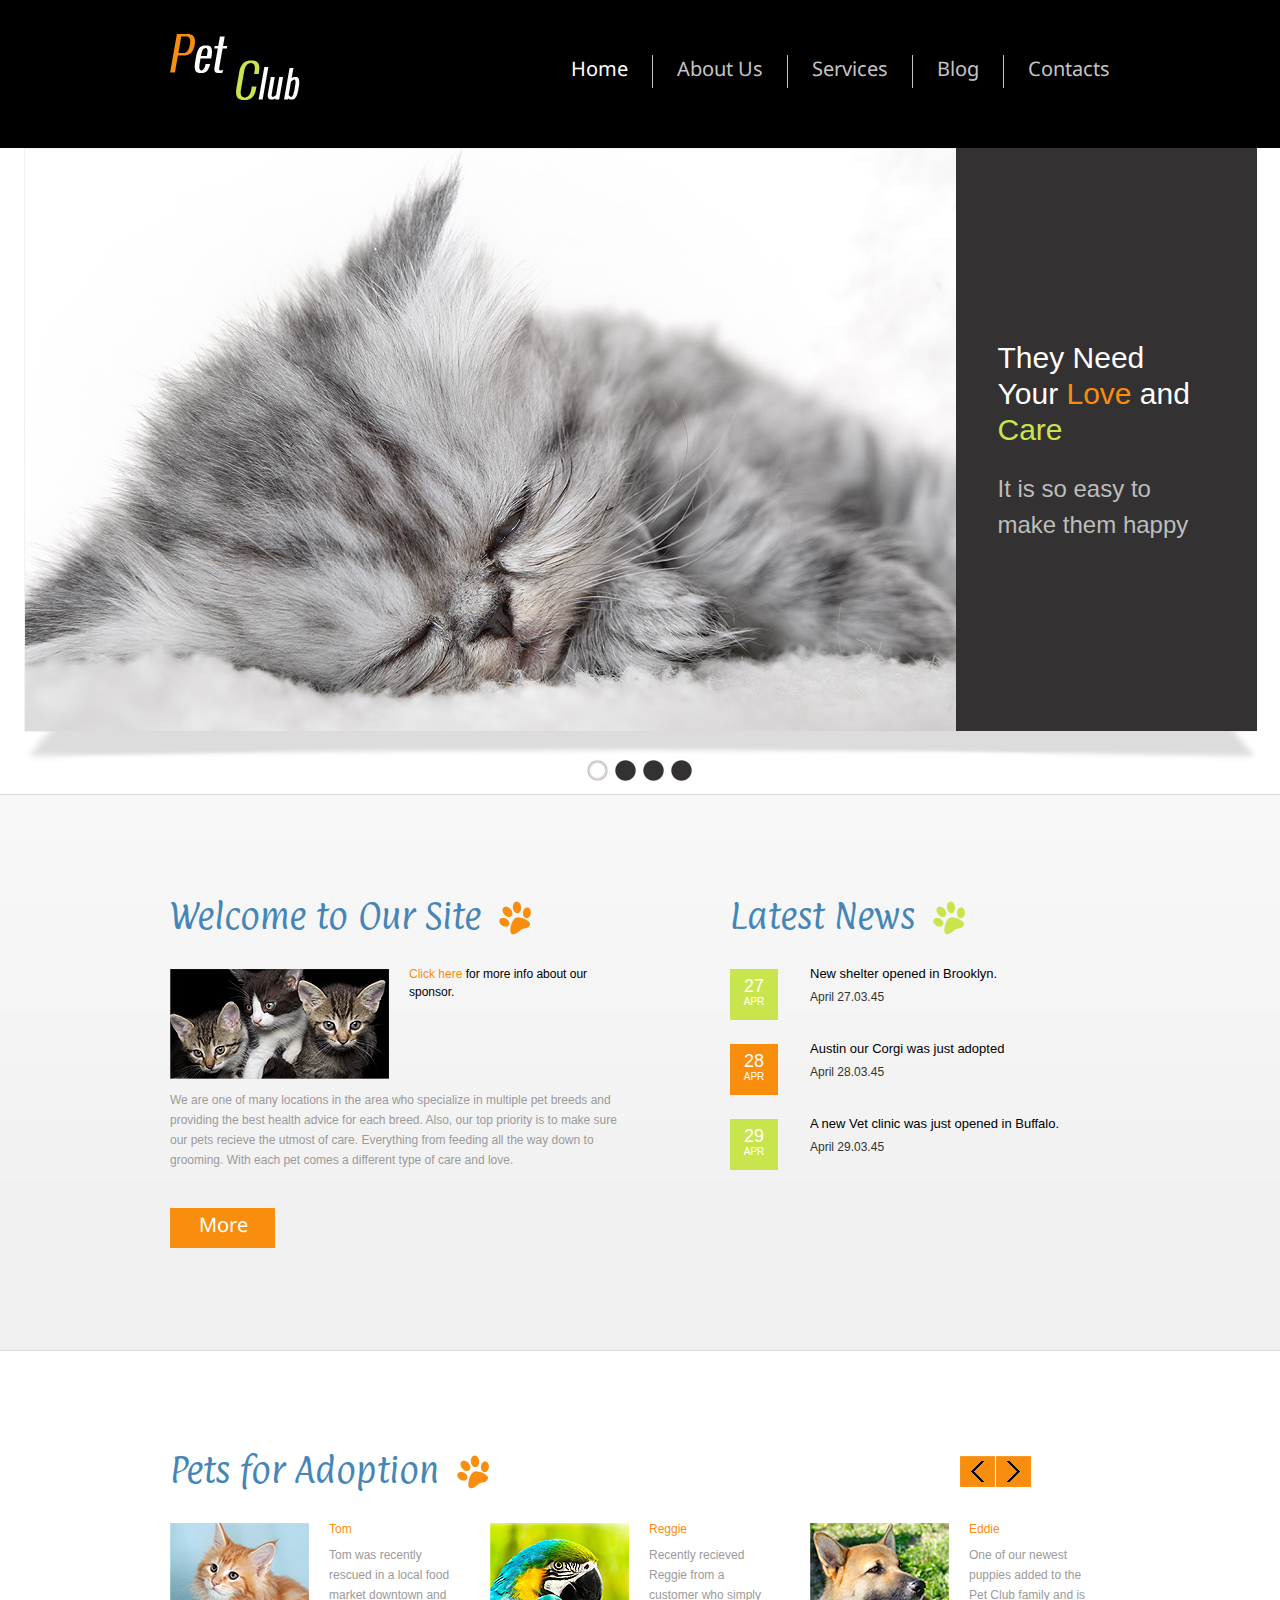
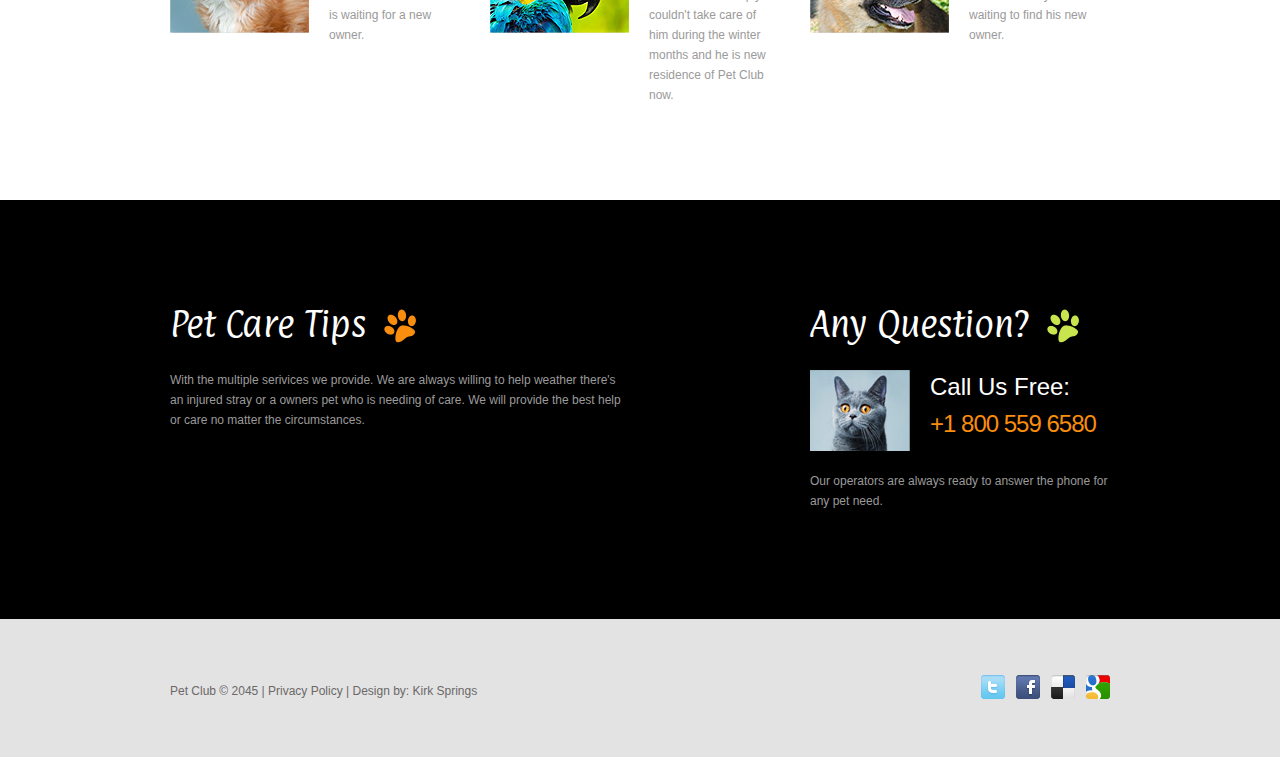
<file: index.html>
<!DOCTYPE html>
<html lang="en">
<head>
<title>Pet Store</title>
<meta charset="utf-8">
<link rel="icon" href="images/favicon.ico">
<link rel="shortcut icon" href="images/favicon.ico">
<link rel="stylesheet" href="css/style.css">
<link rel="stylesheet" href="css/slider.css">
<script src="js/jquery.js"></script>
<script src="js/jquery-migrate-1.1.1.js"></script>
<script src="js/superfish.js"></script>
<script src="js/jquery.carouFredSel-6.1.0-packed.js"></script>
<script src="js/jquery.equalheights.js"></script>
<script src="js/jquery.easing.1.3.js"></script>
<script src="js/tms-0.4.1.js"></script>
<script src="js/jquery.ui.totop.js"></script>
<script>
$(window).load(function () {
    $('.slider')._TMS({
        show: 0,
        pauseOnHover: false,
        prevBu: '.prev',
        nextBu: '.next',
        playBu: false,
        duration: 800,
        preset: 'fade',
        pagination: true, /*<ul></ul>*/
        pagNums: false,
        slideshow: 8000,
        numStatus: false,
        banners: true,
        waitBannerAnimation: false,
        progressBar: false
    })
});
$(window).load(function () {
    $('.carousel1').carouFredSel({
        auto: false,
        prev: '.prev',
        next: '.next',
        width: 960,
        items: {
            visible: {
                min: 3,
                max: 3
            },
            height: 'auto',
            width: 300,
        },
        responsive: true,
        scroll: 1,
        mousewheel: false,
        swipe: {
            onMouse: true,
            onTouch: true
        }
    });
});
jQuery(document).ready(function () {
    $().UItoTop({
        easingType: 'easeOutQuart'
    });
});
</script>
<!--[if lt IE 9]>
<script src="js/html5shiv.js"></script>
<link rel="stylesheet" media="screen" href="css/ie.css">
<![endif]-->
</head>
<body class="page1">
<header>
  <div class="container_12">
    <div class="grid_12">
      <h1><a href="index.html"><img src="images/logo.png" alt=""></a> </h1>
      <div class="menu_block">
        <nav>
          <ul class="sf-menu">
            <li class="current"><a href="index.html">Home</a></li>
            <li class="with_ul"><a href="about-us.html">About Us</a>
              <ul>
                <li><a href="#">Testimonials</a></li>
                <li><a href="#">Archive</a></li>
              </ul>
            </li>
            <li><a href="services.html">Services</a></li>
            <li><a href="blog.html">Blog</a></li>
            <li><a href="contacts.html">Contacts </a></li>
          </ul>
        </nav>
        <div class="clear"></div>
      </div>
      <div class="clear"></div>
    </div>
  </div>
</header>
<div class="top_block">
  <div class="slider-relative">
    <div class="slider-block">
      <div class="slider">
        <ul class="items">
          <li><img src="images/slide.jpg" alt="">
            <div class="banner">They Need Your <span>Love</span> and <i>Care</i>
              <p>It is so easy to make them happy</p>
            </div>
          </li>
          <li><img src="images/slide1.jpg" alt="">
            <div class="banner">They Need Your <span>Love</span> and <i>Care</i>
              <p>It is so easy to make them happy</p>
            </div>
          </li>
          <li><img src="images/slide2.jpg" alt="">
            <div class="banner">They Need Your <span>Love</span> and <i>Care</i>
              <p>It is so easy to make them happy</p>
            </div>
          </li>
          <li><img src="images/slide3.jpg" alt="">
            <div class="banner">They Need Your <span>Love</span> and <i>Care</i>
              <p>It is so easy to make them happy</p>
            </div>
          </li>
        </ul>
      </div>
    </div>
  </div>
</div>
<div class="page1_block">
  <div class="container_12">
    <div class="grid_6">
      <h2>Welcome to Our Site</h2>
      <br>
      <img src="images/page1_img5.jpg" alt="" class="img_inner fleft">
      <div class="extra_wrapper style1">
        <p class="text1"><a href="https://www.linkedin.com/in/kirk-springs-586a49251/">Click here</a> for more info about our sponsor. </p>
        </div>
      <div class="clear"></div>We are one of many locations in the area who specialize in multiple pet breeds and providing the best health advice for each breed. Also, our top priority is to make sure our pets recieve the utmost of care. Everything from feeding all the way down to grooming. With each pet comes a different type of care and love.
      <br>
      <a href="#" class="btn">More</a> </div>
    <div class="grid_5 prefix_1">
      <h2 class="ic1">Latest News</h2>
      <ul class="list">
        <li> <span>
          <time datetime="2045-01-01">27<span>APR</span></time>
          </span>
          <div class="extra_wrapper">
            <div class="col1"><a href="#">New shelter opened in Brooklyn.</a>
              <time datetime="2045-01-01">April 27.03.45</time>
            </div>
            </div>
        </li>
        <li> <span class="cnt">
          <time datetime="2045-01-01">28<span>APR</span></time>
          </span>
          <div class="extra_wrapper">
            <div class="col1"><a href="#">Austin our Corgi was just adopted</a>
              <time datetime="2045-01-01">April 28.03.45</time>
            </div>
            </div>
        </li>
        <li> <span>
          <time datetime="2045-01-01">29<span>APR</span></time>
          </span>
          <div class="extra_wrapper">
            <div class="col1"><a href="#">A new Vet clinic was just opened in Buffalo.</a>
              <time datetime="2045-01-01">April 29.03.45</time>
            </div>
            </div>
        </li>
      </ul>
    </div>
  </div>
</div>
<div class="content page1">
  <div class="container_12">
    <div class="grid_12"> <a href="#" class="next"></a><a href="#" class="prev"></a>
      <h2>Pets for Adoption</h2>
    </div>
    <div class="clear"></div>
    <ul class="carousel1">
      <li class="grid_4"> <img src="images/carousel1_img1.jpg" alt="" class="img_inner fleft">
        <div class="extra_wrapper pad1">
          <p class="col2"><a href="#">Tom </a></p>
          Tom was recently rescued in a local food market downtown and is waiting for a new owner. </div>
      </li>
      <li class="grid_4"> <img src="images/carousel1_img2.jpg" alt="" class="img_inner fleft">
        <div class="extra_wrapper pad1">
          <p class="col2"><a href="#">Reggie</a></p>
          Recently recieved Reggie from a customer who simply couldn't take care of him during the winter months and he is new residence of Pet Club now.
         </div>
      </li>
      <li class="grid_4"> <img src="images/carousel1_img3.jpg" alt="" class="img_inner fleft">
        <div class="extra_wrapper pad1">
          <p class="col2"><a href="#">Eddie</a></p>
          One of our newest puppies added to the Pet Club family and is waiting to find his new owner. </div>
      </li>
      <li class="grid_4"> <img src="images/carousel1_img4.jpg" alt="" class="img_inner fleft">
        <div class="extra_wrapper pad1">
          <p class="col2"><a href="#">Aeraesent quis hoj rcieget diam iverral.</a></p>
          Loaesent quis orci diam viverralopr con equat. Lusce sagittis quam ihui hyhy opir pulvinarhjk velit. </div>
      </li>
      <li class="grid_4"> <img src="images/carousel1_img5.jpg" alt="" class="img_inner fleft">
        <div class="extra_wrapper pad1">
          <p class="col2"><a href="#">Aeraesent quis hoj rcieget diam iverral.</a></p>
          Loaesent quis orci diam viverralopr con equat. Lusce sagittis quam ihui hyhy opir pulvinarhjk velit. </div>
      </li>
      <li class="grid_4"> <img src="images/carousel1_img6.jpg" alt="" class="img_inner fleft">
        <div class="extra_wrapper pad1">
          <p class="col2"><a href="#">Aeraesent quis hoj rcieget diam iverral.</a></p>
          Loaesent quis orci diam viverralopr con equat. Lusce sagittis quam ihui hyhy opir pulvinarhjk velit. </div>
      </li>
    </ul>
  </div>
</div>
<div class="bottom_block">
  <div class="container_12">
    <div class="grid_6">
      <h2>Pet Care Tips </h2>
      <br>
      With the multiple serivices we provide. We are always willing to help weather there's an injured stray or a owners pet who is needing of care. We will provide the best help or care no matter the circumstances.</div>
    <div class="grid_4 prefix_2">
      <h2 class="ic1">Any Question?</h2>
      <img src="images/page1_img4.jpg" alt="" class="fleft img_inner">
      <div class="extra_wrapper">
        <div class="cont"> Call Us Free: <span>+1 800 559 6580</span> </div>
      </div>
      <div class="clear"></div>
      Our operators are always ready to answer the phone for any pet need.</div>
  </div>
</div>
<footer>
  <div class="container_12">
    <div class="grid_12">
      <div class="socials"> <a href="#"></a> <a href="#"></a> <a href="#"></a> <a href="#"></a> </div>
      <p>Pet Club &copy; 2045 | <a href="#">Privacy Policy</a> | Design by: <a href="https://www.linkedin.com/in/kirk-springs-586a49251/">Kirk Springs</a></p>
    </div>
    <div class="clear"></div>
  </div>
</footer>
</body>
</html>
</file>
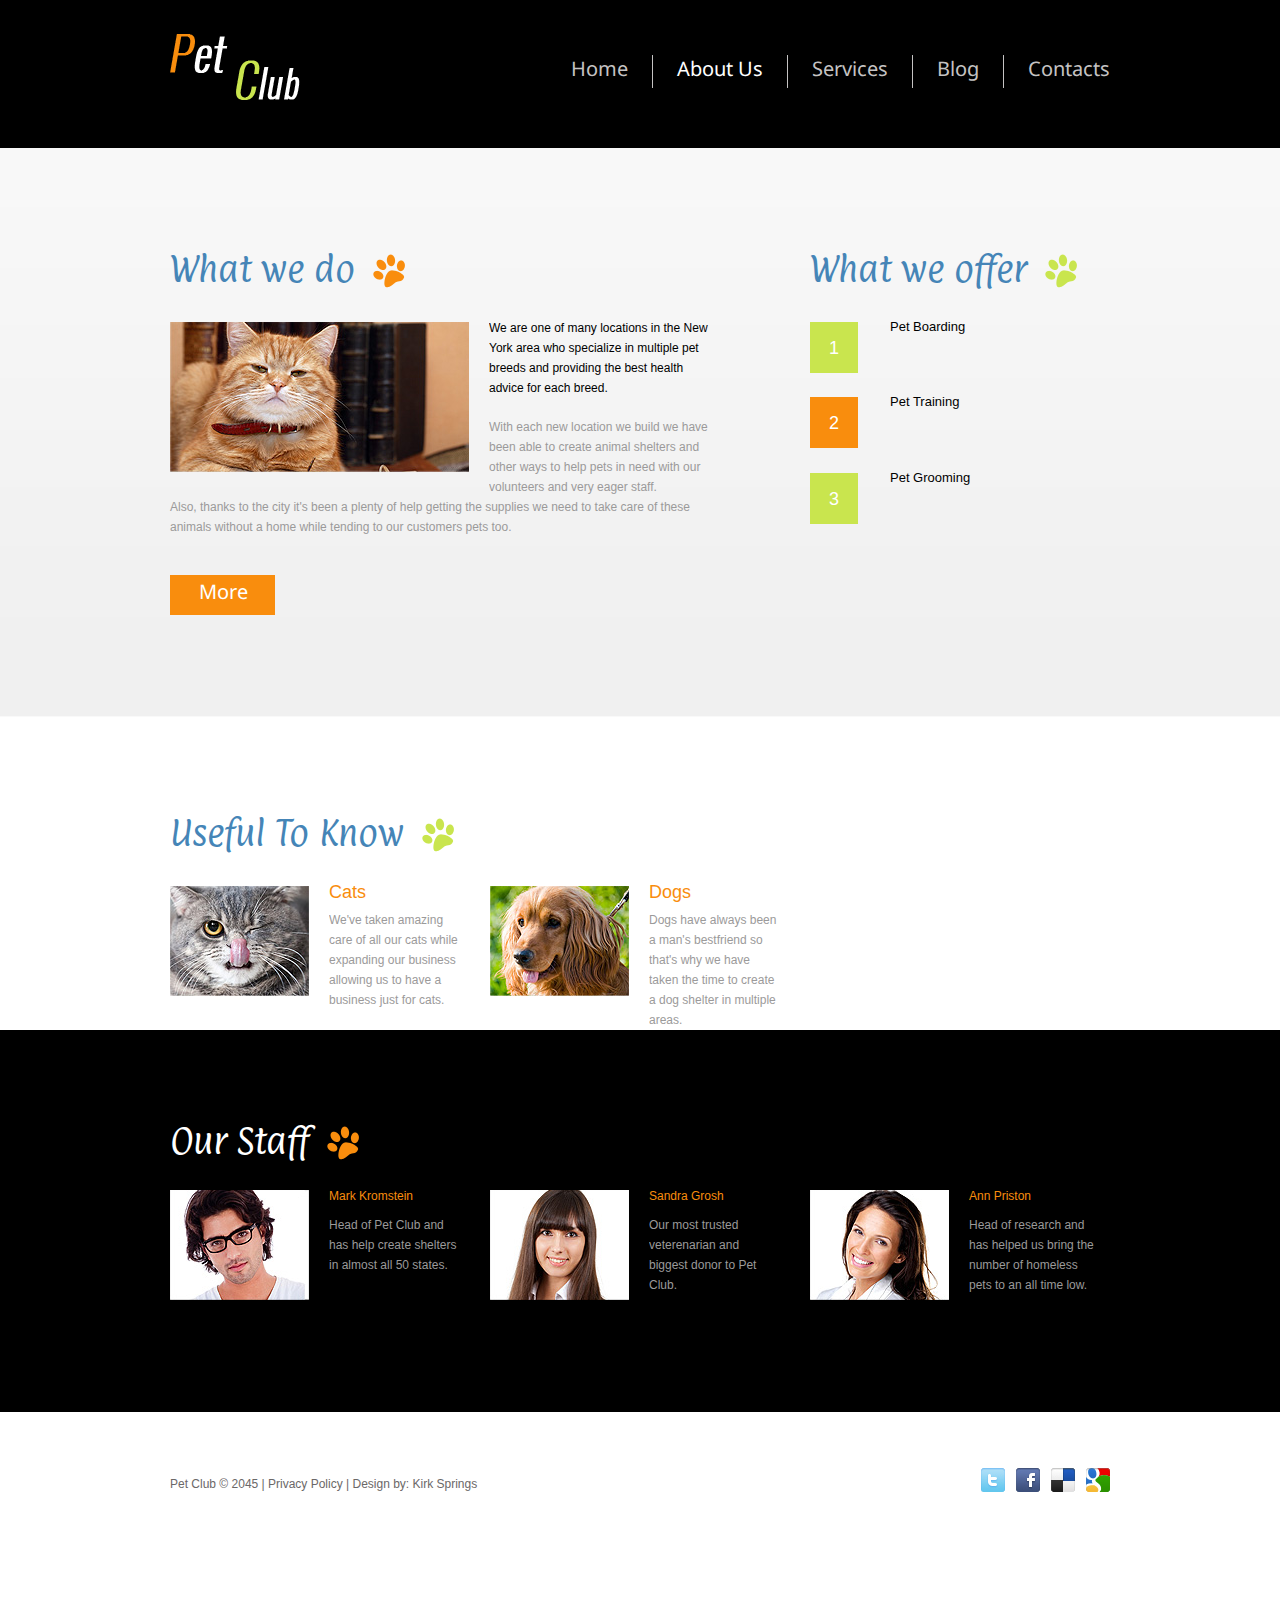
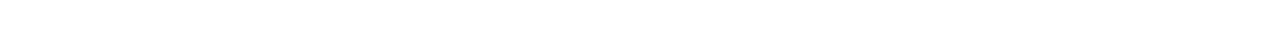
<file: about-us.html>
<!DOCTYPE html>
<html lang="en">
<head>
<title>Pet Club | About Us</title>
<meta charset="utf-8">
<link rel="icon" href="images/favicon.ico">
<link rel="shortcut icon" href="images/favicon.ico">
<link rel="stylesheet" href="css/style.css">
<script src="js/jquery.js"></script>
<script src="js/jquery-migrate-1.1.1.js"></script>
<script src="js/superfish.js"></script>
<script src="js/jquery.equalheights.js"></script>
<script src="js/jquery.easing.1.3.js"></script>
<script src="js/jquery.ui.totop.js"></script>
<script>
jQuery(document).ready(function () {
    $().UItoTop({
        easingType: 'easeOutQuart'
    });
});
</script>
<!--[if lt IE 9]>
<script src="js/html5shiv.js"></script>
<link rel="stylesheet" media="screen" href="css/ie.css">
<![endif]-->
</head>
<body>
<header>
  <div class="container_12">
    <div class="grid_12">
      <h1><a href="index.html"><img src="images/logo.png" alt=""></a> </h1>
      <div class="menu_block">
        <nav>
          <ul class="sf-menu">
            <li><a href="index.html">Home</a></li>
            <li class="current"><a href="about-us.html">About Us</a>
              <ul>
                <li><a href="#">Testimonials</a></li>
                <li><a href="#">Archive</a></li>
              </ul>
            </li>
            <li><a href="services.html">Services</a></li>
            <li><a href="blog.html">Blog</a></li>
            <li><a href="contacts.html">Contacts </a></li>
          </ul>
        </nav>
        <div class="clear"></div>
      </div>
      <div class="clear"></div>
    </div>
  </div>
</header>
<div class="page1_block nb">
  <div class="container_12">
    <div class="grid_7">
      <h2>What we do</h2>
      <br>
      <img src="images/page2_img1.jpg" alt="" class="img_inner fleft i1">
      <div class="extra_wrapper">
        <p class="col1"><a href="#">We are one of many locations in the New York area who specialize in multiple pet breeds and providing the best health advice for each breed.</a></p>
        With each new location we build we have been able to create animal shelters and other ways to help pets in need with our volunteers and very eager staff. </div>
      <div class="clear"></div>
     Also, thanks to the city it's been a plenty of help getting the supplies we need to take care of these animals without a home while tending to our customers pets too.<br>
      <a href="#" class="btn">More</a> </div>
    <div class="grid_4 prefix_1">
      <h2 class="ic1">What we offer</h2>
      <ul class="list l1">
        <li> <span>
          <time datetime="2045-01-01">1</time>
          </span>
          <div class="extra_wrapper">
            <div class="col1"><a href="#">Pet Boarding</a></div>
            </div>
        </li>
        <li> <span class="cnt">
          <time datetime="2045-01-01">2</time>
          </span>
          <div class="extra_wrapper">
            <div class="col1"><a href="#">Pet Training</a></div>
            </div>
        </li>
        <li> <span>
          <time datetime="2045-01-01">3</time>
          </span>
          <div class="extra_wrapper">
            <div class="col1"><a href="#">Pet Grooming</a></div>
             </div>
        </li>
      </ul>
    </div>
  </div>
</div>
<div class="content">
  <div class="container_12">
    <div class="grid_12">
      <h2 class="ic1" >Useful To Know</h2>
    </div>
    <div class="clear"></div>
    <div class="grid_4">
      <div class="pad2"> <img src="images/page2_img2.jpg" alt="" class="img_inner fleft i2">
        <div class="extra_wrapper">
          <div class="text2 col2"><a href="#">Cats</a></div>
          We've taken amazing care of all our cats while expanding our business allowing us to have a business just for cats.
          </div>
        <div class="clear"></div>
        </div>
    </div>
    <div class="grid_4">
      <div class="pad2"> <img src="images/page2_img3.jpg" alt="" class="img_inner fleft i2">
        <div class="extra_wrapper">
          <div class="text2 col2"><a href="#">Dogs </a></div>
          Dogs have always been a man's bestfriend so that's why we have taken the time to create a dog shelter in multiple areas.
          </div>
        <div class="clear"></div>
         </div>
    
  </div>
</div>
<div class="bottom_block bot1">
  <div class="container_12">
    <div class="grid_12">
      <h2>Our Staff </h2>
    </div>
    <div class="grid_4">
      <div class="pad2"> <img src="images/page2_img8.jpg" alt="" class="img_inner fleft">
        <div class="extra_wrapper">
          <div class="col2"><a href="#">Mark Kromstein</a></div>
          Head of Pet Club and has help create shelters in almost all 50 states. </div>
      </div>
      <!-- magic comment -->
    </div>
    <div class="grid_4">
      <div class="pad2"> <img src="images/page2_img9.jpg" alt="" class="img_inner fleft">
        <div class="extra_wrapper">
          <div class="col2"><a href="#">Sandra Grosh</a></div>
          Our most trusted veterenarian and biggest donor to Pet Club.</div>
      </div>
    </div>
    <div class="grid_4">
      <div class="pad2"> <img src="images/page2_img10.jpg" alt="" class="img_inner fleft">
        <div class="extra_wrapper">
          <div class="col2"><a href="#">Ann Priston</a></div>
          Head of research and has helped us bring the number of homeless pets to an all time low. </div>
      </div>
    </div>
  </div>
</div>
<footer>
  <div class="container_12">
    <div class="grid_12">
      <div class="socials"> <a href="#"></a> <a href="#"></a> <a href="#"></a> <a href="#"></a> </div>
      <p>Pet Club &copy; 2045 | <a href="#">Privacy Policy</a> | Design by: <a href="https://www.linkedin.com/in/kirk-springs-586a49251/">Kirk Springs</a></p>
    </div>
    <div class="clear"></div>
  </div>
</footer>
</body>
</html>
</file>
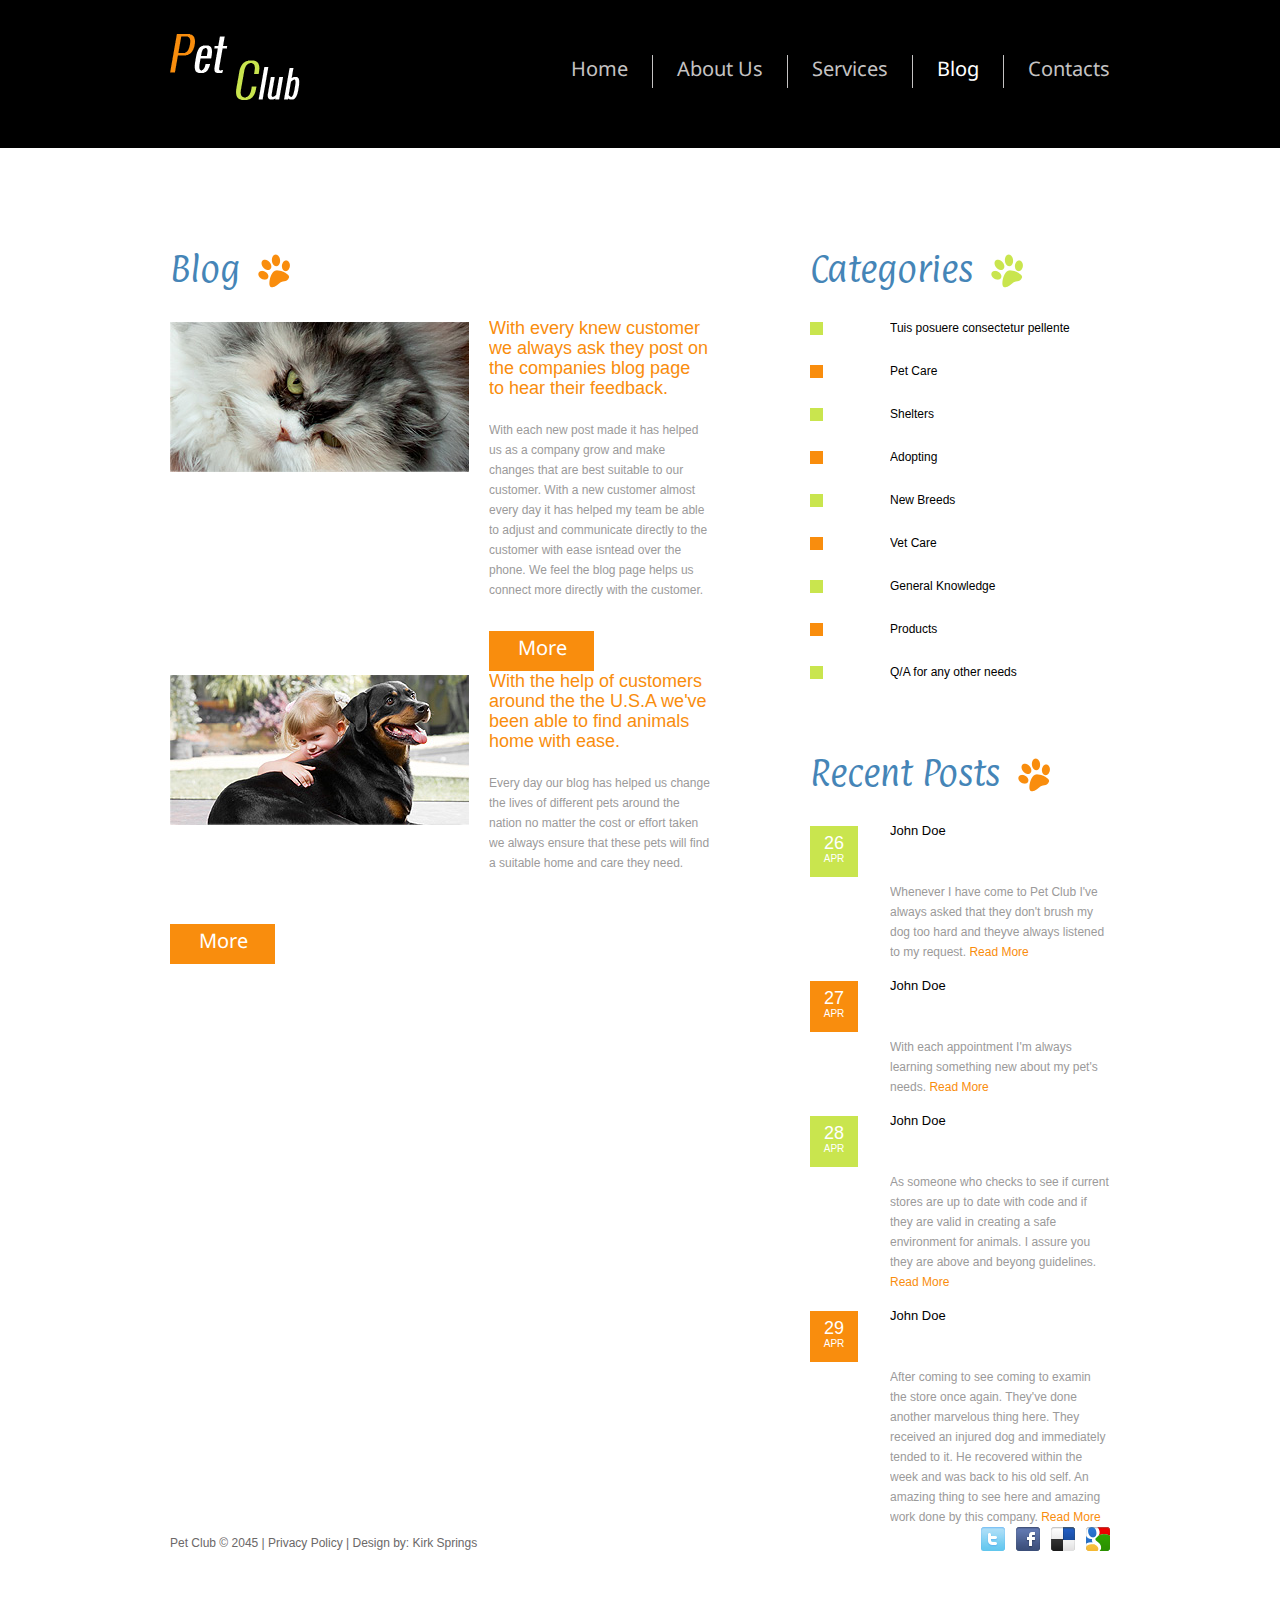
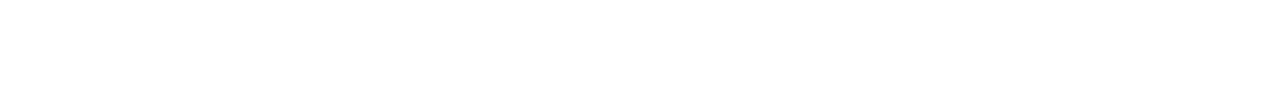
<file: blog.html>
<!DOCTYPE html>
<html lang="en">
<head>
<title>Pet Club | Blog</title>
<meta charset="utf-8">
<link rel="icon" href="images/favicon.ico">
<link rel="shortcut icon" href="images/favicon.ico">
<link rel="stylesheet" href="css/style.css">
<script src="js/jquery.js"></script>
<script src="js/jquery-migrate-1.1.1.js"></script>
<script src="js/superfish.js"></script>
<script src="js/jquery.equalheights.js"></script>
<script src="js/jquery.easing.1.3.js"></script>
<script src="js/jquery.ui.totop.js"></script>
<script>
jQuery(document).ready(function () {
    $().UItoTop({
        easingType: 'easeOutQuart'
    });
});
</script>
<!--[if lt IE 9]>
<script src="js/html5shiv.js"></script>
<link rel="stylesheet" media="screen" href="css/ie.css">
<![endif]-->
</head>
<body>
<header>
  <div class="container_12">
    <div class="grid_12">
      <h1><a href="index.html"><img src="images/logo.png" alt=""></a> </h1>
      <div class="menu_block">
        <nav>
          <ul class="sf-menu">
            <li><a href="index.html">Home</a></li>
            <li><a href="about-us.html">About Us</a>
              <ul>
                <li><a href="#">Testimonials</a></li>
                <li><a href="#">Archive</a></li>
              </ul>
            </li>
            <li><a href="services.html">Services</a></li>
            <li class="current"><a href="blog.html">Blog</a></li>
            <li><a href="contacts.html">Contacts </a></li>
          </ul>
        </nav>
        <div class="clear"></div>
      </div>
      <div class="clear"></div>
    </div>
  </div>
</header>
<div class="content pt1">
  <div class="container_12">
    <div class="grid_7">
      <h2>Blog</h2>
      <br>
      <div class="blog"> <img src="images/page4_img1.jpg" alt="" class="img_inner fleft i1">
        <div class="extra_wrapper">
          <div class="text2 col2">With every knew customer we always ask they post on the companies blog page to hear their feedback. </div>
        <div class="clear">

        </div>
        With each new post made it has helped us as a company grow and make changes that are best suitable to our customer. With a new customer almost every day it has helped my team be able to adjust and communicate directly to the customer with ease isntead over the phone. We feel the blog page helps us connect more directly with the customer.<br>
        <a href="#" class="btn">More</a> </div>
        
        <div class="blog"> <img src="images/page4_img2.jpg" alt="" class="img_inner fleft i1">
          <div class="extra_wrapper">
            <div class="text2 col2">With the help of customers around the the U.S.A we've been able to find animals home with ease. </div>
            Every day our blog has helped us change the lives of different pets around the nation no matter the cost or effort taken we always ensure that these pets will find a suitable home and care they need. </div>
          <div class="clear"></div>
           <br>
          <a href="#" class="btn">More</a> </div>
    </div>

    </div>
    <div class="grid_4 prefix_1">
      <h2 class="ic1">Categories</h2>
      <ul class="list1">
        <li> <span></span>
          <div class="extra_wrapper">
            <div class="col1"><a href="#">Tuis posuere consectetur pellente</a></div>
          </div>
        </li>
        <li> <span class="cnt"></span>
          <div class="extra_wrapper">
            <div class="col1"><a href="#">Pet Care</a></div>
          </div>
        </li>
        <li> <span></span>
          <div class="extra_wrapper">
            <div class="col1"><a href="#">Shelters</a></div>
          </div>
        </li>
        <li> <span class="cnt"></span>
          <div class="extra_wrapper">
            <div class="col1"><a href="#">Adopting</a></div>
          </div>
        </li>
        <li> <span ></span>
          <div class="extra_wrapper">
            <div class="col1"><a href="#">New Breeds</a></div>
          </div>
        </li>
        <li> <span class="cnt"></span>
          <div class="extra_wrapper">
            <div class="col1"><a href="#">Vet Care</a></div>
          </div>
        </li>
        <li> <span class=""></span>
          <div class="extra_wrapper">
            <div class="col1"><a href="#">General Knowledge</a></div>
          </div>
        </li>
        <li> <span class="cnt"></span>
          <div class="extra_wrapper">
            <div class="col1"><a href="#">Products</a></div>
          </div>
        </li>
        <li> <span class=""></span>
          <div class="extra_wrapper">
            <div class="col1"><a href="#">Q/A for any other needs</a></div>
          </div>
        </li>
      </ul>
      <h2 class="head1">Recent Posts</h2>
      <ul class="list l2">
        <li> <span>
          <time datetime="2045-01-01">26<span>APR</span></time>
          </span>
          <div class="extra_wrapper">
            <div class="col1"><a href="#">John Doe</a></div>
            Whenever I have come to Pet Club I've always asked that they don't brush my dog too hard and theyve always listened to my request. <a href="#" class="col2">Read More</a> </div>
        </li>
        <li> <span class="cnt">
          <time datetime="2045-01-01">27<span>APR</span></time>
          </span>
          <div class="extra_wrapper">
            <div class="col1"><a href="#">John Doe</a></div>
            With each appointment I'm always learning something new about my pet's needs. <a href="#" class="col2">Read More</a> </div>
        </li>
        <li> <span>
          <time datetime="2045-01-01">28<span>APR</span></time>
          </span>
          <div class="extra_wrapper">
            <div class="col1"><a href="#">John Doe</a></div>
            As someone who checks to see if current stores are up to date with code and if they are valid in creating a safe environment for animals. I assure you they are above and beyong guidelines. <a href="#" class="col2">Read More</a></div>
        </li>
        <li> <span class="cnt">
          <time datetime="2045-01-01">29<span>APR</span></time>
          </span>
          <div class="extra_wrapper">
            <div class="col1"><a href="#">John Doe</a></div>After coming to see coming to examin the store once again. They've done another marvelous thing here. They received an injured dog and immediately tended to it. He recovered within the week and was back to his old self. An amazing thing to see here and amazing work done by this company.
           <a href="#" class="col2">Read More</a></div>
        </li>
      </ul>

</div>
<footer>
  <div class="container_12">
    <div class="grid_12">
      <div class="socials"> <a href="#"></a> <a href="#"></a> <a href="#"></a> <a href="#"></a> </div>
      <p>Pet Club &copy; 2045 | <a href="#">Privacy Policy</a> | Design by: <a href="https://www.linkedin.com/in/kirk-springs-586a49251/">Kirk Springs</a></p>
    </div>
    <div class="clear"></div>
  </div>
</footer>
</body>
</html>
</file>
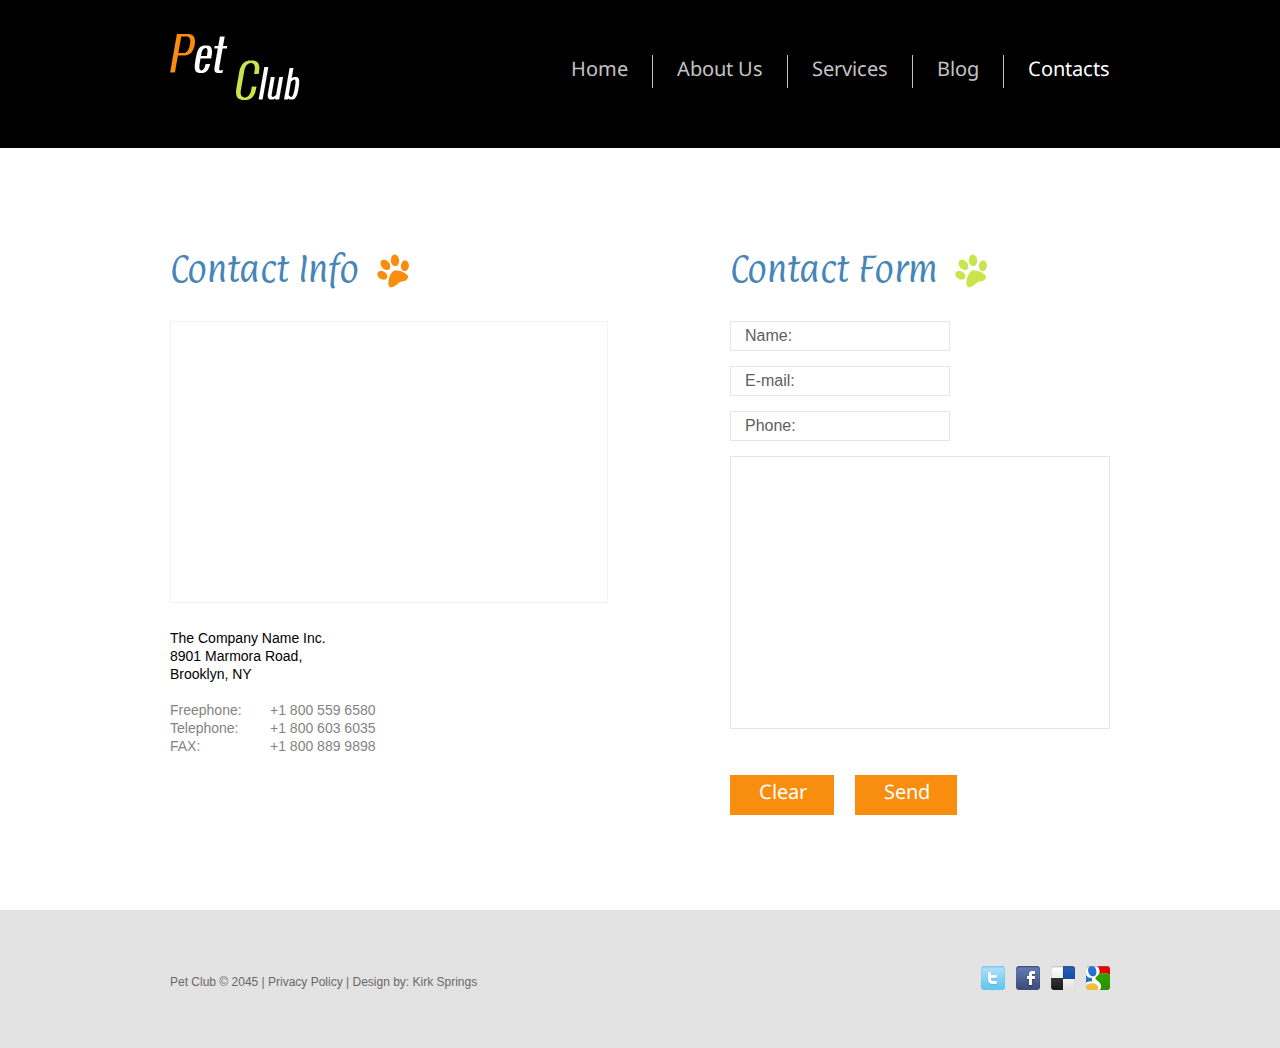
<file: contacts.html>
<!DOCTYPE html>
<html lang="en">
<head>
<title>Pet Club | Contacts</title>
<meta charset="utf-8">
<link rel="icon" href="images/favicon.ico">
<link rel="shortcut icon" href="images/favicon.ico">
<link rel="stylesheet" href="css/style.css">
<link rel="stylesheet" href="css/form.css">
<script src="js/jquery.js"></script>
<script src="js/forms.js"></script>
<script src="js/jquery-migrate-1.1.1.js"></script>
<script src="js/superfish.js"></script>
<script src="js/jquery.equalheights.js"></script>
<script src="js/jquery.easing.1.3.js"></script>
<script src="js/jquery.ui.totop.js"></script>
<script>
jQuery(document).ready(function () {
    $().UItoTop({
        easingType: 'easeOutQuart'
    });
});
</script>
<!--[if lt IE 9]>
<script src="js/html5shiv.js"></script>
<link rel="stylesheet" media="screen" href="css/ie.css">
<![endif]-->
</head>
<body>
<header>
  <div class="container_12">
    <div class="grid_12">
      <h1><a href="index.html"><img src="images/logo.png" alt=""></a> </h1>
      <div class="menu_block">
        <nav>
          <ul class="sf-menu">
            <li><a href="index.html">Home</a></li>
            <li><a href="about-us.html">About Us</a>
              <ul>
                <li><a href="#">Testimonials</a></li>
                <li><a href="#">Archive</a></li>
              </ul>
            </li>
            <li><a href="services.html">Services</a></li>
            <li><a href="blog.html">Blog</a></li>
            <li class="current"><a href="contacts.html">Contacts </a></li>
          </ul>
        </nav>
        <div class="clear"></div>
      </div>
      <div class="clear"></div>
    </div>
  </div>
</header>
<div class="content pt1">
  <div class="container_12">
    <div class="grid_6">
      <h2>Contact Info</h2>
      <br>
      <div class="map">
        <figure class="img_inner">
          <iframe src="http://maps.google.com/maps?f=q&amp;source=s_q&amp;hl=en&amp;geocode=&amp;q=Brooklyn,+New+York,+NY,+United+States&amp;aq=0&amp;sll=37.0625,-95.677068&amp;sspn=61.282355,146.513672&amp;ie=UTF8&amp;hq=&amp;hnear=Brooklyn,+Kings,+New+York&amp;ll=40.649974,-73.950005&amp;spn=0.01628,0.025663&amp;z=14&amp;iwloc=A&amp;output=embed"></iframe>
        </figure>
        <address>
        <dl>
          <dt>
            <p>The Company Name Inc.<br>
              8901 Marmora Road,<br>
              Brooklyn, NY</p>
          </dt>
          <dd><span>Freephone:</span>+1 800 559 6580</dd>
          <dd><span>Telephone:</span>+1 800 603 6035</dd>
          <dd><span>FAX:</span>+1 800 889 9898</dd>
        </dl>
        </address>
      </div>
    </div>
    <div class="grid_5 prefix_1">
      <h2 class="ic1">Contact Form</h2>
      <form id="form" action="#">
        <div class="success_wrapper">
          <div class="success">Contact form submitted!<br>
            <strong>We will be in touch soon.</strong> </div>
        </div>
        <fieldset>
          <label class="name">
            <input type="text" value="Name:">
            <br class="clear">
            <span class="error error-empty">*This is not a valid name.</span><span class="empty error-empty">*This field is required.</span> </label>
          <label class="email">
            <input type="text" value="E-mail:">
            <br class="clear">
            <span class="error error-empty">*This is not a valid email address.</span><span class="empty error-empty">*This field is required.</span> </label>
          <label class="phone">
            <input type="tel" value="Phone:">
            <br class="clear">
            <span class="error error-empty">*This is not a valid phone number.</span><span class="empty error-empty">*This field is required.</span> </label>
          <label class="message">
            <textarea></textarea>
            <br class="clear">
            <span class="error">*The message is too short.</span> <span class="empty">*This field is required.</span> </label>
          <div class="clear"></div>
          <div class="btns"><a data-type="reset" class="btn">Clear</a><a data-type="submit" class="btn">Send</a>
            <div class="clear"></div>
          </div>
        </fieldset>
      </form>
    </div>
  </div>
</div>
<footer>
  <div class="container_12">
    <div class="grid_12">
      <div class="socials"> <a href="#"></a> <a href="#"></a> <a href="#"></a> <a href="#"></a> </div>
      <p>Pet Club &copy; 2045 | <a href="#">Privacy Policy</a> | Design by: <a href="https://www.linkedin.com/in/kirk-springs-586a49251/">Kirk Springs</a></p>
    </div>
    <div class="clear"></div>
  </div>
</footer>
</body>
</html>
</file>
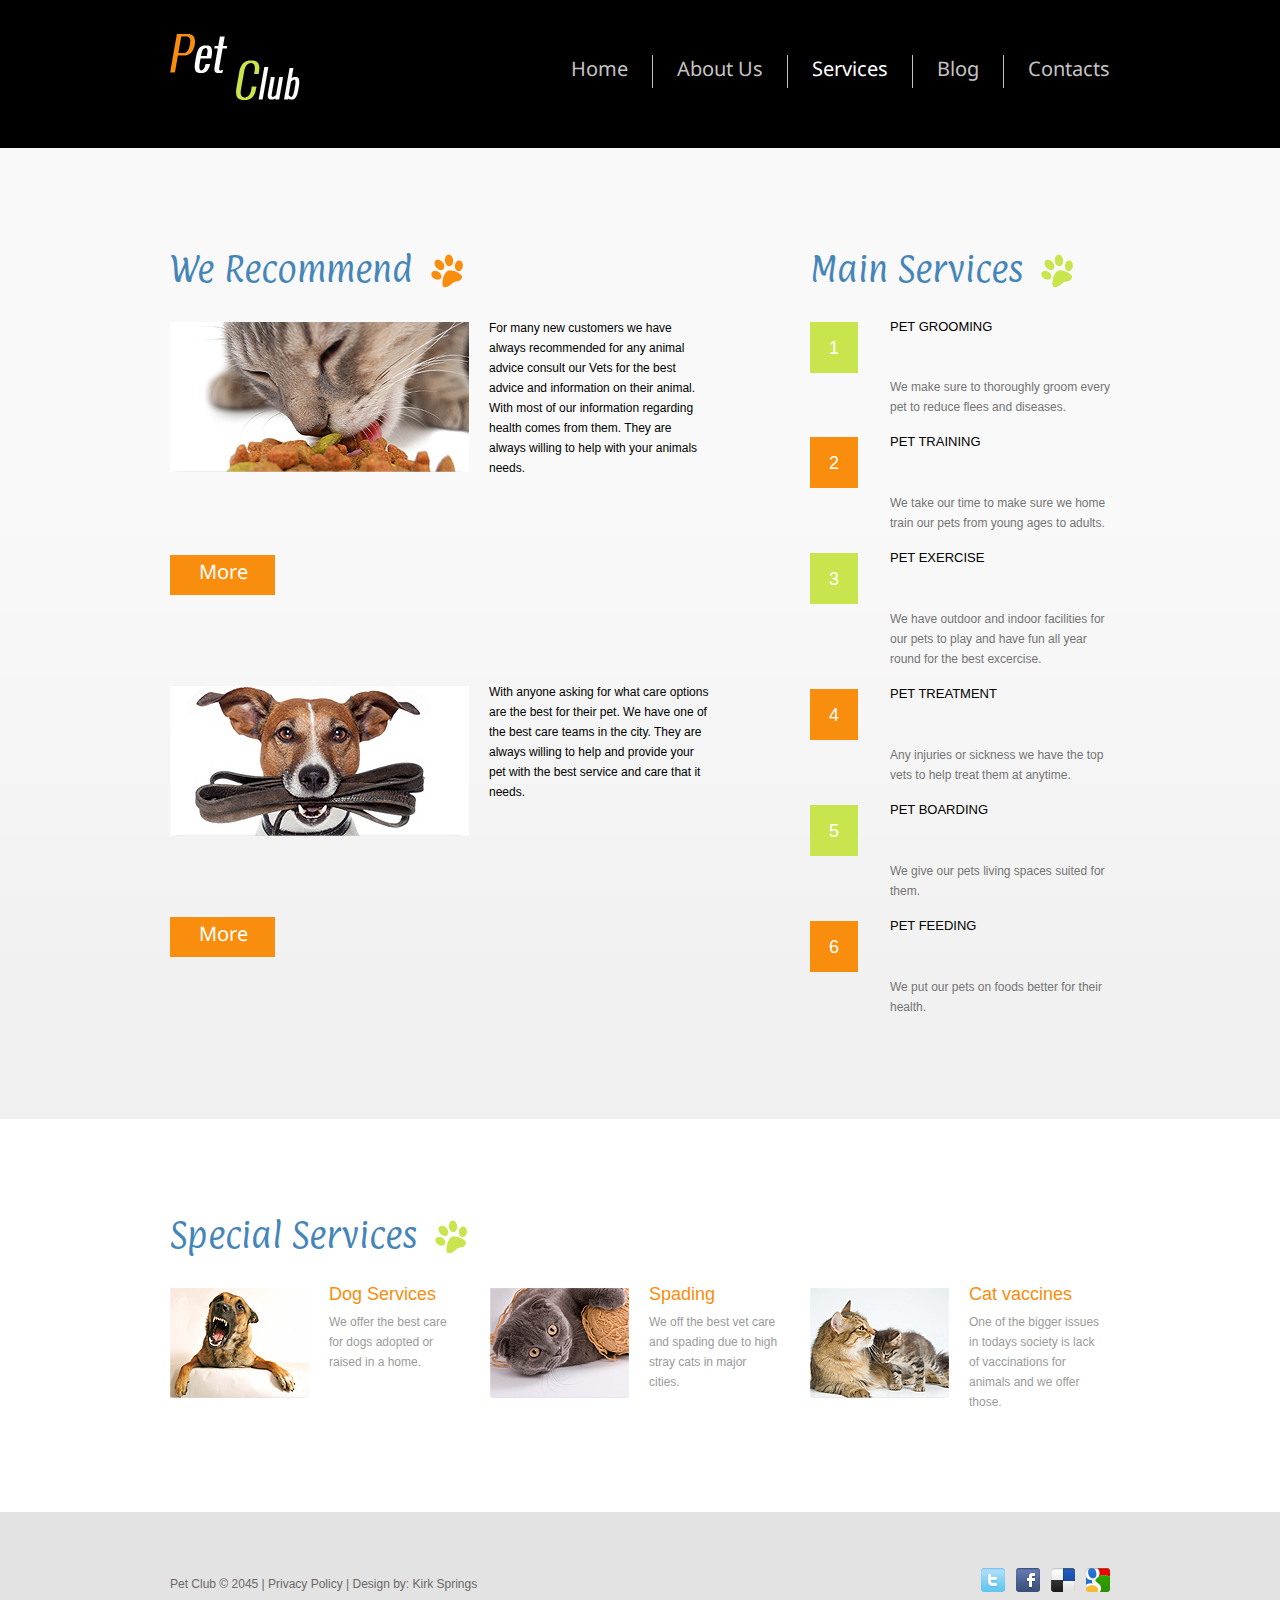
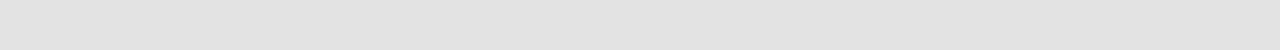
<file: services.html>
<!DOCTYPE html>
<html lang="en">
<head>
<title>Pet Club | Services</title>
<meta charset="utf-8">
<link rel="icon" href="images/favicon.ico">
<link rel="shortcut icon" href="images/favicon.ico">
<link rel="stylesheet" href="css/style.css">
<script src="js/jquery.js"></script>
<script src="js/jquery-migrate-1.1.1.js"></script>
<script src="js/superfish.js"></script>
<script src="js/jquery.equalheights.js"></script>
<script src="js/jquery.easing.1.3.js"></script>
<script src="js/jquery.ui.totop.js"></script>
<script>
jQuery(document).ready(function () {
    $().UItoTop({
        easingType: 'easeOutQuart'
    });
});
</script>
<!--[if lt IE 9]>
<script src="js/html5shiv.js"></script>
<link rel="stylesheet" media="screen" href="css/ie.css">
<![endif]-->
</head>
<body>
<header>
  <div class="container_12">
    <div class="grid_12">
      <h1><a href="index.html"><img src="images/logo.png" alt=""></a> </h1>
      <div class="menu_block">
        <nav>
          <ul class="sf-menu">
            <li><a href="index.html">Home</a></li>
            <li><a href="about-us.html">About Us</a>
              <ul>
                <li><a href="#">Testimonials</a></li>
                <li><a href="#">Archive</a></li>
              </ul>
            </li>
            <li class="current"><a href="services.html">Services</a></li>
            <li><a href="blog.html">Blog</a></li>
            <li><a href="contacts.html">Contacts </a></li>
          </ul>
        </nav>
        <div class="clear"></div>
      </div>
      <div class="clear"></div>
    </div>
  </div>
</header>
<div class="page1_block nb">
  <div class="container_12">
    <div class="grid_7">
      <h2>We Recommend</h2>
      <br>
      <img src="images/page3_img1.jpg" alt="" class="img_inner fleft i1">
      <div class="extra_wrapper">
        <p class="col1"><a href="#"></a>
        For many new customers we have always recommended for any animal advice consult our Vets for the best advice and information on their animal. With most of our information regarding health comes from them. They are always willing to help with your animals needs.</p>
        </div>
      <div class="clear"></div>
      <br>
      <a href="#" class="btn">More</a>
      <div class="clear he2"></div>
      <img src="images/page3_img2.jpg" alt="" class="img_inner fleft i1">
      <div class="extra_wrapper">
        <p class="col1"><a href="#"></a>
        With anyone asking for what care options are the best for their pet. We have one of the best care teams in the city. They are always willing to help and provide your pet with the best service and care that it needs.</p>
        </div>
      <div class="clear"></div>
       <br>
      <a href="#" class="btn">More</a> </div>
    <div class="grid_4 prefix_1">
      <h2 class="ic1">Main Services</h2>
      <ul class="list l1">
        <li> <span>
          <time datetime="2045-01-01">1</time>
          </span>
          <div class="extra_wrapper">
            <div class="col1"><a href="#">PET GROOMING</a></div>
            We make sure to thoroughly groom every pet to reduce flees and diseases.</div>
        </li>
        <li> <span class="cnt">
          <time datetime="2045-01-01">2</time>
          </span>
          <div class="extra_wrapper">
            <div class="col1"><a href="#">PET TRAINING</a></div>
            We take our time to make sure we home train our pets from young ages to adults.</div>
        </li>
        <li> <span>
          <time datetime="2045-01-01">3</time>
          </span>
          <div class="extra_wrapper">
            <div class="col1"><a href="#">PET EXERCISE</a></div>
            We have outdoor and indoor facilities for our pets to play and have fun all year round for the best excercise. </div>
        </li>
        <li> <span class="cnt">
          <time datetime="2045-01-01">4</time>
          </span>
          <div class="extra_wrapper">
            <div class="col1"><a href="#">PET TREATMENT</a></div>
            Any injuries or sickness we have the top vets to help treat them at anytime.</div>
        </li>
        <li> <span >
          <time datetime="2045-01-01">5</time>
          </span>
          <div class="extra_wrapper">
            <div class="col1"><a href="#">PET BOARDING</a></div>
            We give our pets living spaces suited for them.</div>
        </li>
        <li> <span class="cnt">
          <time datetime="2045-01-01">6</time>
          </span>
          <div class="extra_wrapper">
            <div class="col1"><a href="#">PET FEEDING</a></div>
            We put our pets on foods better for their health.</div>
        </li>
      </ul>
    </div>
  </div>
</div>
<div class="content">
  <div class="container_12">
    <div class="grid_12">
      <h2 class="ic1" >Special Services</h2>
    </div>
    <div class="clear"></div>
    <div class="grid_4">
      <div class="pad2"> <img src="images/page3_img3.jpg" alt="" class="img_inner fleft i2">
        <div class="extra_wrapper">
          <div class="text2 col2"><a href="#">Dog Services</a></div>
          We offer the best care for dogs adopted or raised in a home.</div>
      </div>
    </div>
    <div class="grid_4">
      <div class="pad2"> <img src="images/page3_img4.jpg" alt="" class="img_inner fleft i2">
        <div class="extra_wrapper">
          <div class="text2 col2"><a href="#">Spading</a></div>
          We off the best vet care and spading due to high stray cats in major cities.</div>
        <div class="clear"></div>
      </div>
    </div>
    <div class="grid_4">
      <div class="pad2"> <img src="images/page3_img5.jpg" alt="" class="img_inner fleft i2">
        <div class="extra_wrapper">
          <div class="text2 col2"><a href="#">Cat vaccines</a></div>
          One of the bigger issues in todays society is lack of vaccinations for animals and we offer those. </div>
        <div class="clear"></div>
      </div>
    </div>
  </div>
</div>
<footer>
  <div class="container_12">
    <div class="grid_12">
      <div class="socials"> <a href="#"></a> <a href="#"></a> <a href="#"></a> <a href="#"></a> </div>
      <p>Pet Club &copy; 2045 | <a href="#">Privacy Policy</a> | Design by: <a href="https://www.linkedin.com/in/kirk-springs-586a49251/">Kirk Springs</a></p>
    </div>
    <div class="clear"></div>
  </div>
</footer>
</body>
</html>
</file>
<file: css/slider.css>
/*Slider*/
.slider-relative {
	position:relative;
	overflow: hidden;
	margin: 0 auto;
	border-bottom: 1px solid #dadada;
	background: url(../images/sl_shadow.png) bottom center no-repeat #fff;
}


.items {
	display: none;	
	overflow: hidden;
}

.slider-block {
	position:relative;
	height: 583px;
	margin: 0 auto;
	margin-bottom: 63px;
	
}
.slider {
	z-index:2;
	overflow: visible !important;
	height: 583px;
	position: absolute;
	left: 50%;
	margin-left: -616.5px;
	width: 1233px;
}


.slider .banner{
	top: -1px;
	left: 932px;
	bottom: 0;
	padding-left: 42px;
	padding-right: 56px;
	position: absolute;
	font: normal 30px/36px Arial, Helvetica, sans-serif;
	color: #fff;	
	padding-top: 193px;
	width: 203px;
	background: #333131;
}

.slider .banner span {
	color: #f98d0d;
}

.slider .banner i {
	font-style: normal;
	color: #c9e54e;
}

.slider .banner p {
	padding-top: 23px;
	font-size: 24px;
	color: #bdbdbd;
}


.pagination {
bottom: -50px;
position: absolute;
left: 50%;
margin-left: -53px;
z-index: 999;
}

.pagination li {
	float: left;
}

.pagination li+li {
	margin-left: 7px;
}


.pagination  li a{
	width: 21px;
	display: block;
		transition: 0s ease;
	-o-transition: 0s ease;
	-webkit-transition: 0s ease;
	height: 21px;
	background: url(../images/pagination.png) right 0 no-repeat;
}

.pagination li a:hover, .pagination li.current a {
	background-position: 0 0;
}
</file>
<file: css/ie.css>
a.btn, .price, .sf-menu>li>a, .sf-menu li ul li a { behavior:url(../js/PIE.htc); position:relative;}

.portfolio a:hover img{
	filter:progid:DXImageTransform.Microsoft.Alpha(opacity=40);
}

.socials a:hover{
	filter:progid:DXImageTransform.Microsoft.Alpha(opacity=50);
}

.sf-menu>li>a{
	background: /*url(../images/spacer.png)*/ 0 0 repeat;
}
</file>
<file: css/form.css>
/****Form****/

#form {
padding-top: 3px;}

#form input {
	font-size:16px;
	color:#5e5e5e;
	line-height: 20px;
	 border: 1px solid #e6e6e6;
 padding: 5px 14px;
	width: 100%;
	height: 30px;
	float:left;
	font-family: Arial, Helvetica, sans-serif;
	box-sizing: border-box;
	-moz-box-sizing: border-box; 
	-webkit-box-sizing: border-box; 
}

#form textarea {
	font-size:16px;
	color:#5e5e5e;
	height: 273px;
	overflow: auto;
	 border: 1px solid #e6e6e6;
 padding: 5px 14px;
	line-height: 20px;
	width: 100%;
	position: relative;
	resize:none;
	box-sizing: border-box;
	-moz-box-sizing: border-box; /*Firefox 1-3*/
	-webkit-box-sizing: border-box; /* Safari */
	float:left;
	font-family: Arial, Helvetica, sans-serif;
	margin: 0;
	
}
#form label {
	position:relative;
	display: block;
	min-height: 45px;
	width: 220px;
	float: left;
}




#form .error, #form .empty {
	color: #FF0000;
	display: none;
	font-size: 11px;
	line-height:14px;
	width:auto;
	position: absolute;
	z-index: 999;
	right: 5px;
	top: 8px;
	float:left;
}


#form .error-empty {
	display:none;
	float:left;
}

.btns {
	position:relative;
	padding-top: 46px;
	text-align: left;

}


.content .btns a.btn {
	margin: 0 0px 0px 21px !important;
	cursor: pointer;
	min-width: 10px;



}

.content .btns a:first-child {
	margin-left: 0 !important;
}

#form .message {
	width: 100%;
}


.message br {
	height: 0;
	line-height: 0;
}

#form .success {
	display: none;
	position: absolute;
	width: 220px;
	background: #fff;
	border: 1px solid #e6e6e6;
	text-align: center;
	color: #5e5e5e;
	padding: 20px 10px;
	z-index: 999;
	box-sizing: border-box;
	-moz-box-sizing: border-box; /*Firefox 1-3*/
	-webkit-box-sizing: border-box; /* Safari */
}



.success_wrapper {
	position: relative;	
}
</file>
<file: css/style.css>
/**/
@import url(http://fonts.googleapis.com/css?family=Noto+Sans);
@import url(http://fonts.googleapis.com/css?family=Paprika);

@import "../css/reset.css";
@import "../css/grid.css";
@import "../css/superfish.css";




html {
	width: 100%;
}

 a[href^="tel:"] {
color: inherit;
text-decoration:none;
}

* {
	-webkit-text-size-adjust: none;
}


body {
	font: 12px/20px  Arial, Helvetica, sans-serif;
	color:#9b9a9a;
	position:relative;
	min-width:960px;
	background: #e3e3e3;

}

body.page1 {
	min-width: 1233px !important; 
}

.ic, .ic a {
	border:0;
	float:right;
	background:#fff;
	color:#f00;
	width:50%;
	line-height:10px;
	font-size:10px;
	margin:-220% 0 0 0;
	overflow:hidden;
	padding:0
}


h1, h2, h3, h4, h5, h6 {
	font-weight: normal;
	font-family: 'Paprika', cursive;;
	color: #fff;
}

h2 {
	color: #4585b7;
	font-size: 30px;
	line-height: 34px;
	background: url(../images/icon1.png) right bottom no-repeat;
	display: inline-block;
	padding-right: 50px;
	padding-top: 104px;
	padding-bottom: 2px;
	margin-bottom: 30px;
}

h2.ic1 {
	background-image: url(../images/icon2.png);
}

p {
	margin-bottom: 20px;
}



img {
	max-width: 100%;
}

address {
	font-style: normal;
}
ul {
	padding: 0;
	margin: 0;
	list-style: none;
}

ul.list li{
	color: #747474;
}

ul.list li+li {
	margin-top: 15px;
}

ul.list li>span {
	margin-top: 4px;
	float: left;
	display: block;
	background: #c9e54e;
	color: #fff;
	margin-right: 32px;
	width: 48px;
	height: 51px;
	text-align: center;
	font-size: 18px;
	line-height: 18px;
	text-transform: uppercase;
}

ul.list li>span.cnt {
	background: #f98d0d;
}

ul.list li>span time  {
	display: block;
	padding-top: 8px;
}


ul.list li>span span {
	margin-top: -2px;
	display: block;
	font-size: 10px;
}


ul.list.l1 li>span time {
	display: block;
	padding-top: 17px;
}

ul.list.l1 li .col1 {
	margin-bottom: 41px;
}

ul.list.l1 li+li {
	margin-top: 16px;
}

ul.list.l1 li+li .col1 {
	margin-bottom: 42px;
}

h2.head1 {
	padding-top: 55px !important;
}

ul.list1 span {
	width: 13px;
	height: 13px;
		margin-top: 4px;
	float: left;
	display: block;
	background: #c9e54e;
	margin-right: 67px;
}

ul.list1  li+li {
	margin-top: 4px;
}


ul.list1 li>span.cnt {
	background: #f98d0d;
}

ul.list.l2 .col1 {
	padding-bottom: 23px;
}
/*links*/

a {
	text-decoration: none;
	color: inherit;
	outline: none;
	transition: 0.5s ease;
	-o-transition: 0.5s ease;
	-webkit-transition: 0.5s ease;
}

a:hover {
	color: #f98d0d;
}

a.btn {
	display: inline-block;
	background: #f98d0d;
	color: #fff;
	margin-top: 38px;
	padding: 7px 27px 13px 29px;
	font: 20px/20px 'Noto Sans', sans-serif;

}

a.btn:hover {
	background: #C9E54E;
}
/*preclass*/

.mb0 {
	margin-bottom: 0px !important;
}
.m0 {
	margin: 0 !important;
}

.ind1 {
	margin-top: 11px;
}

.pad0 {
	padding: 0 !important;
}

.pad1 {
	padding-right: 15px;
}

.pad2 {
	padding-right: 10px;
}


.pt0 {
	padding-top: 0;
}

.img_inner {
	max-width: 100%;
	 -moz-box-sizing: border-box;
 -webkit-box-sizing: border-box;
 -o-box-sizing: border-box;
 box-sizing: border-box;
 margin-bottom: 30px;
 margin-top: 4px;
 position: relative;

}

.img_inner:after {
	content: '';
	position: absolute;
	display: block;
	width: 100%;
	height: 5px;
	bottom: -5px;
	left: 0;
	
}



.fleft {
	float: left;
	margin-right: 20px;
	margin-bottom: 11px;
}

.fleft.i1 {
	margin-bottom: 23px;
}


.fleft.i2 {
	margin-bottom: 19px;
}

.fright {
	float: right !important;	
}

.upp {
	text-transform: uppercase;
}

.alright {
	text-align: right;
}
.center {
	text-align: center;
}
.wrapper, .extra_wrapper {
	overflow: hidden;
}
.clear {
	float: none !important;
	clear: both;
}

.style1 {
	line-height: 18px;
}

.text1 {
	line-height: 18px;
	color: #000;
	margin-bottom: 18px;

}

.text1 a {
	color: #f98d0d;
}

.text1 a:hover {
	color: #000;
}

.col1 {
	color: #000;
	margin-bottom: 19px;
}

.col1 time {
	display: block;
	padding-top: 5px;
	font-size: 12px;
	color: #333;
}

.col2 {
	color: #f98d0d;
}

.col2 a:hover, a.col2:hover  {
	color: #000;
}

ul.list .col1 {
	font-size: 13px;
	line-height: 18px;
}

ul.list.l2 li {
	color: #9b9a9a;
}


/*header*/

header {
	display: block;
	padding-top: 34px;
	position: relative;
	z-index: 999;
	background: #000;
	padding-bottom: 48px;
}


header h1 {
	float: none;
	position: relative;
	z-index: 999;

}
header h1 a {
	display: block;
	overflow: hidden;
	margin: 0 auto;
	width: 130px;
	float: left;
	height: 66px;
	text-indent: -999px;
	transition: 0s ease;
	-o-transition: 0s ease;
	-webkit-transition: 0s ease;
}

header h1 a img {
	display: block;	
}

.nb {
	border: none !important;
	background-position: 0 101% !important;
}

.page1_block {
	background: url(../images/page1_bg.png) 0 bottom repeat-x #f9f9f9;
	padding-bottom: 102px;
	border-bottom: 1px solid #dadada;
}

/*Content*/

.content {
	background: #fff;
	padding-bottom: 95px;
}

.content.page1 h2 {
	margin-top: -2px;
	padding-bottom: 2px;
}

.content h2 {
	margin-top: -5px;
	padding-bottom: 2px;
}

.col2 {
	margin-bottom: 6px;
}

.carousel1 {
	cursor: default !important;
}

a.prev {
	float: right;
	display: block;
	width: 35px;
	margin-top: 105px;
	height: 31px;
	background: url(../images/prevnext.png) 0 0 no-repeat;
	transition: 0s ease;
	-o-transition: 0s ease;
	-webkit-transition: 0s ease;
}

a.prev:hover {
	background-position: 0 bottom;

}

a.next {
	float: right;
	margin-right: 79px;
	margin-left: 1px;
	display: block;
	width: 35px;
	margin-top: 105px;
	height: 31px;
	background: url(../images/prevnext.png) right bottom no-repeat;
	transition: 0s ease;
	-o-transition: 0s ease;
	-webkit-transition: 0s ease;
}

a.next:hover {
	background-position: right 0;
}

.bottom_block {
	background: #000;
	padding-bottom: 108px;
}


.bottom_block.bot1  {
	padding-bottom: 92px;
}


.bottom_block.bot1 h2 {
	top: 0;
	padding-top: 99px;
}

.bottom_block.bot1 .col2 {
	position: relative;
	top: -4px;
	margin-bottom: 5px;
}

.bottom_block h2 {
	color: #fff;
	position: relative;
	top: 3px;
}

.bottom_block .cont {
	color: #fff;
	font-size: 24px;
	line-height: 24px;
	padding-top: 5px;
}

.bottom_block img {
	margin-top: 0;
	margin-bottom: 20px;
}


.bottom_block .cont span {
	padding-top: 13px;
	display: block;
	color: #f98d0d;
	letter-spacing: -1px;
}

.text2 {
	font-size: 18px;
	margin-bottom: 8px;
}

.clear.he1 {
	height: 30px !important;
}

.clear.he2 {
	height: 87px !important;
}

.blog .text2 {
	margin-bottom: 22px;
}

.blog+.blog {
	margin-top: 86px;
}

.blog a.btn {
	margin-top: 31px;
}

.pt1 h2 {
	margin-top: 0 !important;
}

.bottom_block .col2 a:hover {
	color: #fff;
}



/**to top**/
#toTop {
	display:none;
	text-decoration:none;
	position:fixed;
	bottom:30px;
	overflow:hidden;
	width:39px;
	height:36px;
	border:none;
	text-indent:-999px;
	z-index:999;
	background:url(../images/totop.png) no-repeat left top;
	transition: 0s ease;
	-webkit-transition: 0s ease;
	-o-transition: 0s ease;	
}
#toTop:hover {
	background-position: 0 bottom;
}

/****Map***/

.map {
	padding-top: 0px;
	padding-right: 22px;
	margin-top: -1px;
	color: #848383;
}

.map figure {


		 -moz-box-sizing: border-box;
 -webkit-box-sizing: border-box;
 -o-box-sizing: border-box;
 box-sizing: border-box;
 display: block;
 margin-bottom: 26px;
 border: 1px solid #f2f2f2;

}
.map figure iframe {
	width: 100%;
	height: 280px;
	max-width: 100%;
}

.map address {
}

.map p {
	margin-bottom: 18px;
}

.map {
	font-size: 14px;
	line-height: 18px;
}

.map .text1 {
	line-height: 20px;
	margin-bottom: 2px;
}

address dt {
	color: #000;
}

address dd span {
	min-width: 100px;
	display: inline-block;
	text-align: left;
}




/************Footer***********/

footer {
	display: block;
	padding: 56px 0;
	font-size: 12px;
	color: #6b6868;
}

.socials {
	float: right;
}

.socials a {
	float: left;
	width: 24px;
	height: 24px;
	display: block;
	float: left;
	background: url(../images/socials.png) 0 0 no-repeat;
}

.socials a:hover {
	opacity: 0.5;
}

.socials a+a {
	background-position: -35px 0;
}

.socials a+a+a {
	background-position: -70px 0;
}

.socials a+a+a+a {
	background-position: right 0;
}

.socials a+a {
	margin-left: 11px;
}

footer p {
	margin-bottom: 0;
	padding-top: 6px;
}



footer address {
	line-height: 18px;
	margin-top: -1px;
}
</file>
